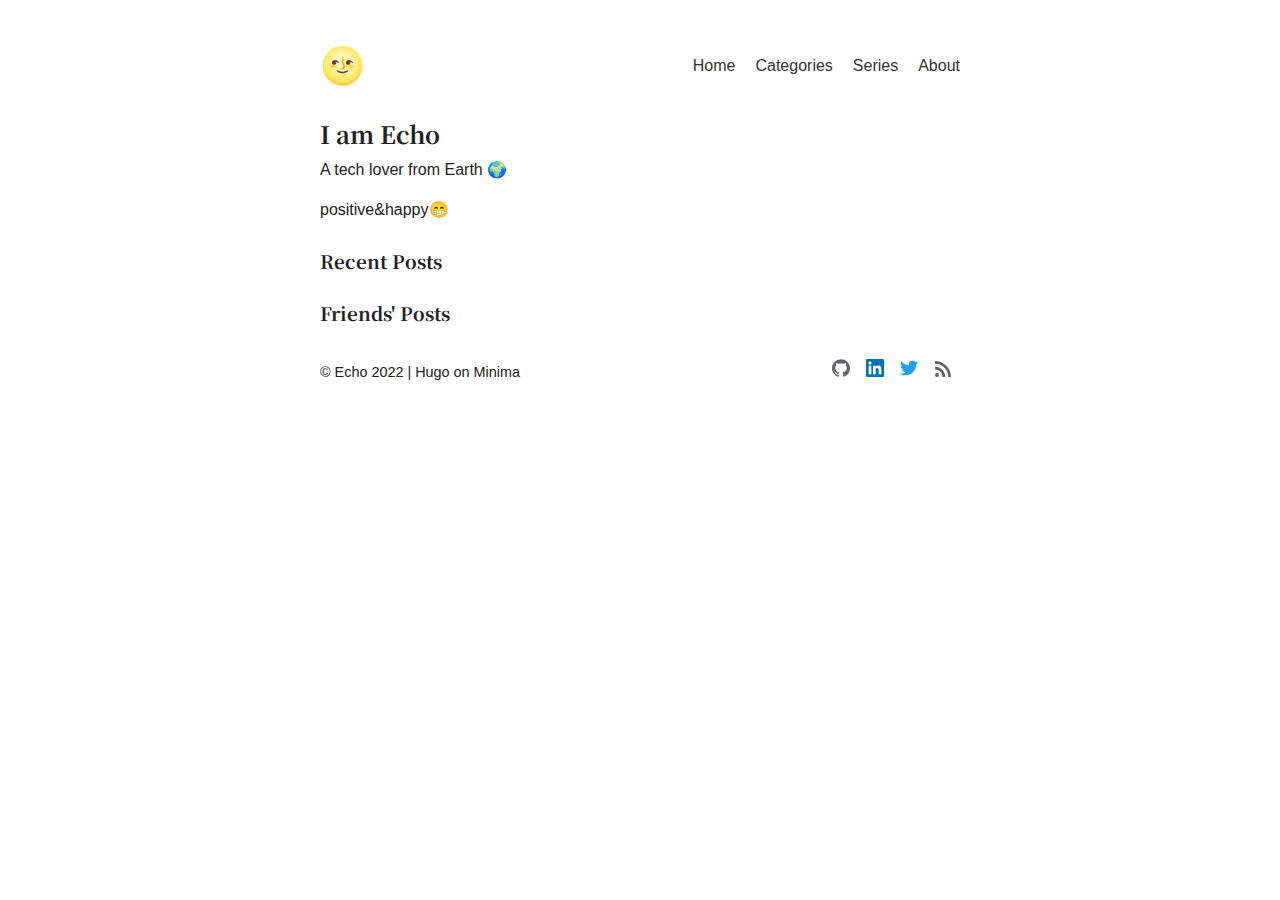
<file: index.html>
<!DOCTYPE html>
<html lang="en">
<head>
	<meta name="generator" content="Hugo 0.93.1" />
  <meta charset="UTF-8">
  <meta name="viewport" content="width=device-width, initial-scale=1.0">
  <meta property="og:title" content="Hi Echo" />
<meta property="og:description" content="" />
<meta property="og:type" content="website" />
<meta property="og:url" content="http://blog.echlove.com/" />


  <meta name="twitter:card" content="summary"/>
<meta name="twitter:title" content="Hi Echo"/>
<meta name="twitter:description" content=""/>

  
  <meta name="theme-color" media="(prefers-color-scheme: light)" content="#ffffff">
  <meta name="theme-color" media="(prefers-color-scheme: dark)" content="#262d33">
  <title>
    
    Hi Echo 
    
  </title>
  
  <link rel="shortcut icon" href="/favicon.ico" type="image/x-icon" />
  <link rel="preconnect" href="https://fonts.googleapis.com">
  <link rel="preconnect" href="https://fonts.gstatic.com" crossorigin>
  <link href="https://fonts.googleapis.com/css2?family=Noto+Serif+SC:wght@400;500;600;700&display=swap"
    rel="stylesheet">
  
  
  
  <link rel="stylesheet" href="/minima.1646384304.css">

  
  
  <script defer type="text/javascript" src="/minima.1646384304.js"></script>
</head>
<script>
  
  let theme_2b_used = window.matchMedia('(prefers-color-scheme: dark)').matches ? 'dark' : 'light';

  try {
    if (!('theme' in localStorage)) {
      const default_theme = 'system';
      
      
      if (default_theme === 'dark' || default_theme === 'light') {
        theme_2b_used = default_theme;
      }

      
      localStorage.theme = theme_2b_used;
    }
    
    document.querySelector('html').classList.add(localStorage.theme);
  } catch (e) {
    console.error(e);
  }
</script>


<body class=" sm:mx-5 sm:my-0">
  <header class="flex justify-between items-center mb-6 sm:my-3">
  <div class="flex items-center">
    
    <div id="theme-switcher" class="text-4xl cursor-pointer">🌝</div>
  </div>
  <nav class="flex items-center
    whitespace-nowrap overflow-x-auto overflow-y-hidden">
    
    <a class="ml-5" href="/">Home</a>
    
    <a class="ml-5" href="/categories">Categories</a>
    
    <a class="ml-5" href="/series">Series</a>
    
    <a class="ml-5" href="/about">About</a>
    
  </nav>
</header>
  
  
	<main>
		<h2 class="mt-8 mb-1">I am Echo</h2>
		<p class="my-0">A tech lover from Earth 🌍</p>
		<p class="my-3 home-intro">positive&amp;happy😁</p>
		
		<h3 class="my-6">Recent Posts</h3>
		
		<div>
			
			
			


		</div>
		
		<h3 class="my-6">Friends&#39; Posts</h3>
		<div id="friends"></div>
		
	</main>


  <footer class="mt-8 flex sm:flex-col-reverse justify-between items-center">
  <p class="mt-0 text-sm">
    © Echo 2022 |
    <a href="https://gohugo.io" target="_blank" rel="noopener noreferrer">Hugo</a> on
    <a href="https://github.com/mivinci/hugo-theme-minima" target="_blank" rel="noopener noreferrer">Minima</a>
  </p>
  <p class="flex items-center mt-0">
    
      <a class="icon mx-2" href="https://github.com/mivinci/hugo-theme-minima" title="github">
      
        <svg fill="#63636f" width="18" role="img" viewBox="0 0 24 24" xmlns="http://www.w3.org/2000/svg"><title>GitHub</title><path d="M12 .297c-6.63 0-12 5.373-12 12 0 5.303 3.438 9.8 8.205 11.385.6.113.82-.258.82-.577 0-.285-.01-1.04-.015-2.04-3.338.724-4.042-1.61-4.042-1.61C4.422 18.07 3.633 17.7 3.633 17.7c-1.087-.744.084-.729.084-.729 1.205.084 1.838 1.236 1.838 1.236 1.07 1.835 2.809 1.305 3.495.998.108-.776.417-1.305.76-1.605-2.665-.3-5.466-1.332-5.466-5.93 0-1.31.465-2.38 1.235-3.22-.135-.303-.54-1.523.105-3.176 0 0 1.005-.322 3.3 1.23.96-.267 1.98-.399 3-.405 1.02.006 2.04.138 3 .405 2.28-1.552 3.285-1.23 3.285-1.23.645 1.653.24 2.873.12 3.176.765.84 1.23 1.91 1.23 3.22 0 4.61-2.805 5.625-5.475 5.92.42.36.81 1.096.81 2.22 0 1.606-.015 2.896-.015 3.286 0 .315.21.69.825.57C20.565 22.092 24 17.592 24 12.297c0-6.627-5.373-12-12-12"/></svg>
      
      </a>
    
      <a class="icon mx-2" href="https://linkedin/in/leonard-mivinci-63895317a" title="linkedin">
      
        <svg fill="#0073b1" width="18" role="img" viewBox="0 0 24 24" xmlns="http://www.w3.org/2000/svg"><title>LinkedIn</title><path d="M20.447 20.452h-3.554v-5.569c0-1.328-.027-3.037-1.852-3.037-1.853 0-2.136 1.445-2.136 2.939v5.667H9.351V9h3.414v1.561h.046c.477-.9 1.637-1.85 3.37-1.85 3.601 0 4.267 2.37 4.267 5.455v6.286zM5.337 7.433c-1.144 0-2.063-.926-2.063-2.065 0-1.138.92-2.063 2.063-2.063 1.14 0 2.064.925 2.064 2.063 0 1.139-.925 2.065-2.064 2.065zm1.782 13.019H3.555V9h3.564v11.452zM22.225 0H1.771C.792 0 0 .774 0 1.729v20.542C0 23.227.792 24 1.771 24h20.451C23.2 24 24 23.227 24 22.271V1.729C24 .774 23.2 0 22.222 0h.003z"/></svg>
      
      </a>
    
      <a class="icon mx-2" href="https://twitter.com/Leonard14733745" title="twitter">
      
        <svg fill="#1da1f2" width="18" role="img" viewBox="0 0 24 24" xmlns="http://www.w3.org/2000/svg"><title>Twitter</title><path d="M23.954 4.569c-.885.389-1.83.654-2.825.775 1.014-.611 1.794-1.574 2.163-2.723-.951.555-2.005.959-3.127 1.184-.896-.959-2.173-1.559-3.591-1.559-2.717 0-4.92 2.203-4.92 4.917 0 .39.045.765.127 1.124C7.691 8.094 4.066 6.13 1.64 3.161c-.427.722-.666 1.561-.666 2.475 0 1.71.87 3.213 2.188 4.096-.807-.026-1.566-.248-2.228-.616v.061c0 2.385 1.693 4.374 3.946 4.827-.413.111-.849.171-1.296.171-.314 0-.615-.03-.916-.086.631 1.953 2.445 3.377 4.604 3.417-1.68 1.319-3.809 2.105-6.102 2.105-.39 0-.779-.023-1.17-.067 2.189 1.394 4.768 2.209 7.557 2.209 9.054 0 13.999-7.496 13.999-13.986 0-.209 0-.42-.015-.63.961-.689 1.8-1.56 2.46-2.548l-.047-.02z"/></svg>
      
      </a>
    
      <a class="icon mx-2" href="/index.xml" title="rss">
      
        <svg fill="#63636f" t="1626591563876" viewBox="0 0 1024 1024" version="1.1" xmlns="http://www.w3.org/2000/svg" p-id="1984" width="18" height="16"><path d="M128 768a128 128 0 1 0 0 256 128 128 0 0 0 0-256zM0 368v176c265.104 0 480 214.912 480 480h176c0-362.32-293.696-656-656-656zM0 0v176c468.336 0 848 379.664 848 848h176C1024 458.464 565.536 0 0 0z" p-id="1985"></path></svg>
      
      </a>
    
  </p>
</footer>
</body>
</html>
</file>
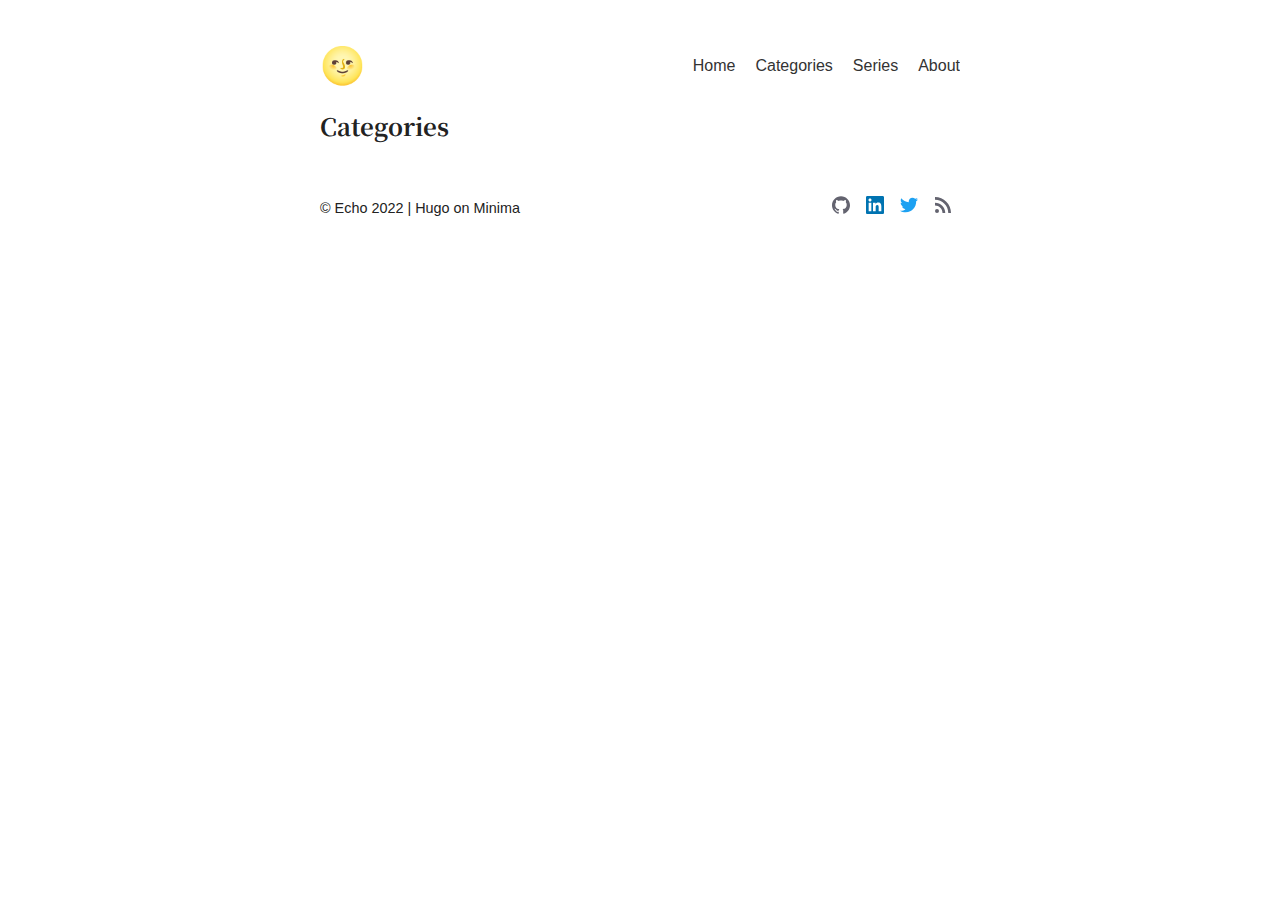
<file: categories/index.html>
<!DOCTYPE html>
<html lang="en">
<head>
  <meta charset="UTF-8">
  <meta name="viewport" content="width=device-width, initial-scale=1.0">
  <meta property="og:title" content="Categories" />
<meta property="og:description" content="" />
<meta property="og:type" content="website" />
<meta property="og:url" content="http://blog.echlove.com/categories/" />


  <meta name="twitter:card" content="summary"/>
<meta name="twitter:title" content="Categories"/>
<meta name="twitter:description" content=""/>

  
  <meta name="theme-color" media="(prefers-color-scheme: light)" content="#ffffff">
  <meta name="theme-color" media="(prefers-color-scheme: dark)" content="#262d33">
  <title>
    
    Hi Echo - Categories
    
  </title>
  
  <link rel="shortcut icon" href="/favicon.ico" type="image/x-icon" />
  <link rel="preconnect" href="https://fonts.googleapis.com">
  <link rel="preconnect" href="https://fonts.gstatic.com" crossorigin>
  <link href="https://fonts.googleapis.com/css2?family=Noto+Serif+SC:wght@400;500;600;700&display=swap"
    rel="stylesheet">
  
  
  
  <link rel="stylesheet" href="/minima.1646384304.css">

  
  
  <script defer type="text/javascript" src="/minima.1646384304.js"></script>
</head>
<script>
  
  let theme_2b_used = window.matchMedia('(prefers-color-scheme: dark)').matches ? 'dark' : 'light';

  try {
    if (!('theme' in localStorage)) {
      const default_theme = 'system';
      
      
      if (default_theme === 'dark' || default_theme === 'light') {
        theme_2b_used = default_theme;
      }

      
      localStorage.theme = theme_2b_used;
    }
    
    document.querySelector('html').classList.add(localStorage.theme);
  } catch (e) {
    console.error(e);
  }
</script>


<body class=" sm:mx-5 sm:my-0">
  <header class="flex justify-between items-center mb-6 sm:my-3">
  <div class="flex items-center">
    
    <div id="theme-switcher" class="text-4xl cursor-pointer">🌝</div>
  </div>
  <nav class="flex items-center
    whitespace-nowrap overflow-x-auto overflow-y-hidden">
    
    <a class="ml-5" href="/">Home</a>
    
    <a class="ml-5" href="/categories">Categories</a>
    
    <a class="ml-5" href="/series">Series</a>
    
    <a class="ml-5" href="/about">About</a>
    
  </nav>
</header>
  
  
<main>
  <h2>Categories</h2>
  <nav class="flex flex-col">
    
    
  </nav>
</main>


  <footer class="mt-8 flex sm:flex-col-reverse justify-between items-center">
  <p class="mt-0 text-sm">
    © Echo 2022 |
    <a href="https://gohugo.io" target="_blank" rel="noopener noreferrer">Hugo</a> on
    <a href="https://github.com/mivinci/hugo-theme-minima" target="_blank" rel="noopener noreferrer">Minima</a>
  </p>
  <p class="flex items-center mt-0">
    
      <a class="icon mx-2" href="https://github.com/mivinci/hugo-theme-minima" title="github">
      
        <svg fill="#63636f" width="18" role="img" viewBox="0 0 24 24" xmlns="http://www.w3.org/2000/svg"><title>GitHub</title><path d="M12 .297c-6.63 0-12 5.373-12 12 0 5.303 3.438 9.8 8.205 11.385.6.113.82-.258.82-.577 0-.285-.01-1.04-.015-2.04-3.338.724-4.042-1.61-4.042-1.61C4.422 18.07 3.633 17.7 3.633 17.7c-1.087-.744.084-.729.084-.729 1.205.084 1.838 1.236 1.838 1.236 1.07 1.835 2.809 1.305 3.495.998.108-.776.417-1.305.76-1.605-2.665-.3-5.466-1.332-5.466-5.93 0-1.31.465-2.38 1.235-3.22-.135-.303-.54-1.523.105-3.176 0 0 1.005-.322 3.3 1.23.96-.267 1.98-.399 3-.405 1.02.006 2.04.138 3 .405 2.28-1.552 3.285-1.23 3.285-1.23.645 1.653.24 2.873.12 3.176.765.84 1.23 1.91 1.23 3.22 0 4.61-2.805 5.625-5.475 5.92.42.36.81 1.096.81 2.22 0 1.606-.015 2.896-.015 3.286 0 .315.21.69.825.57C20.565 22.092 24 17.592 24 12.297c0-6.627-5.373-12-12-12"/></svg>
      
      </a>
    
      <a class="icon mx-2" href="https://linkedin/in/leonard-mivinci-63895317a" title="linkedin">
      
        <svg fill="#0073b1" width="18" role="img" viewBox="0 0 24 24" xmlns="http://www.w3.org/2000/svg"><title>LinkedIn</title><path d="M20.447 20.452h-3.554v-5.569c0-1.328-.027-3.037-1.852-3.037-1.853 0-2.136 1.445-2.136 2.939v5.667H9.351V9h3.414v1.561h.046c.477-.9 1.637-1.85 3.37-1.85 3.601 0 4.267 2.37 4.267 5.455v6.286zM5.337 7.433c-1.144 0-2.063-.926-2.063-2.065 0-1.138.92-2.063 2.063-2.063 1.14 0 2.064.925 2.064 2.063 0 1.139-.925 2.065-2.064 2.065zm1.782 13.019H3.555V9h3.564v11.452zM22.225 0H1.771C.792 0 0 .774 0 1.729v20.542C0 23.227.792 24 1.771 24h20.451C23.2 24 24 23.227 24 22.271V1.729C24 .774 23.2 0 22.222 0h.003z"/></svg>
      
      </a>
    
      <a class="icon mx-2" href="https://twitter.com/Leonard14733745" title="twitter">
      
        <svg fill="#1da1f2" width="18" role="img" viewBox="0 0 24 24" xmlns="http://www.w3.org/2000/svg"><title>Twitter</title><path d="M23.954 4.569c-.885.389-1.83.654-2.825.775 1.014-.611 1.794-1.574 2.163-2.723-.951.555-2.005.959-3.127 1.184-.896-.959-2.173-1.559-3.591-1.559-2.717 0-4.92 2.203-4.92 4.917 0 .39.045.765.127 1.124C7.691 8.094 4.066 6.13 1.64 3.161c-.427.722-.666 1.561-.666 2.475 0 1.71.87 3.213 2.188 4.096-.807-.026-1.566-.248-2.228-.616v.061c0 2.385 1.693 4.374 3.946 4.827-.413.111-.849.171-1.296.171-.314 0-.615-.03-.916-.086.631 1.953 2.445 3.377 4.604 3.417-1.68 1.319-3.809 2.105-6.102 2.105-.39 0-.779-.023-1.17-.067 2.189 1.394 4.768 2.209 7.557 2.209 9.054 0 13.999-7.496 13.999-13.986 0-.209 0-.42-.015-.63.961-.689 1.8-1.56 2.46-2.548l-.047-.02z"/></svg>
      
      </a>
    
      <a class="icon mx-2" href="/index.xml" title="rss">
      
        <svg fill="#63636f" t="1626591563876" viewBox="0 0 1024 1024" version="1.1" xmlns="http://www.w3.org/2000/svg" p-id="1984" width="18" height="16"><path d="M128 768a128 128 0 1 0 0 256 128 128 0 0 0 0-256zM0 368v176c265.104 0 480 214.912 480 480h176c0-362.32-293.696-656-656-656zM0 0v176c468.336 0 848 379.664 848 848h176C1024 458.464 565.536 0 0 0z" p-id="1985"></path></svg>
      
      </a>
    
  </p>
</footer>
</body>
</html>
</file>
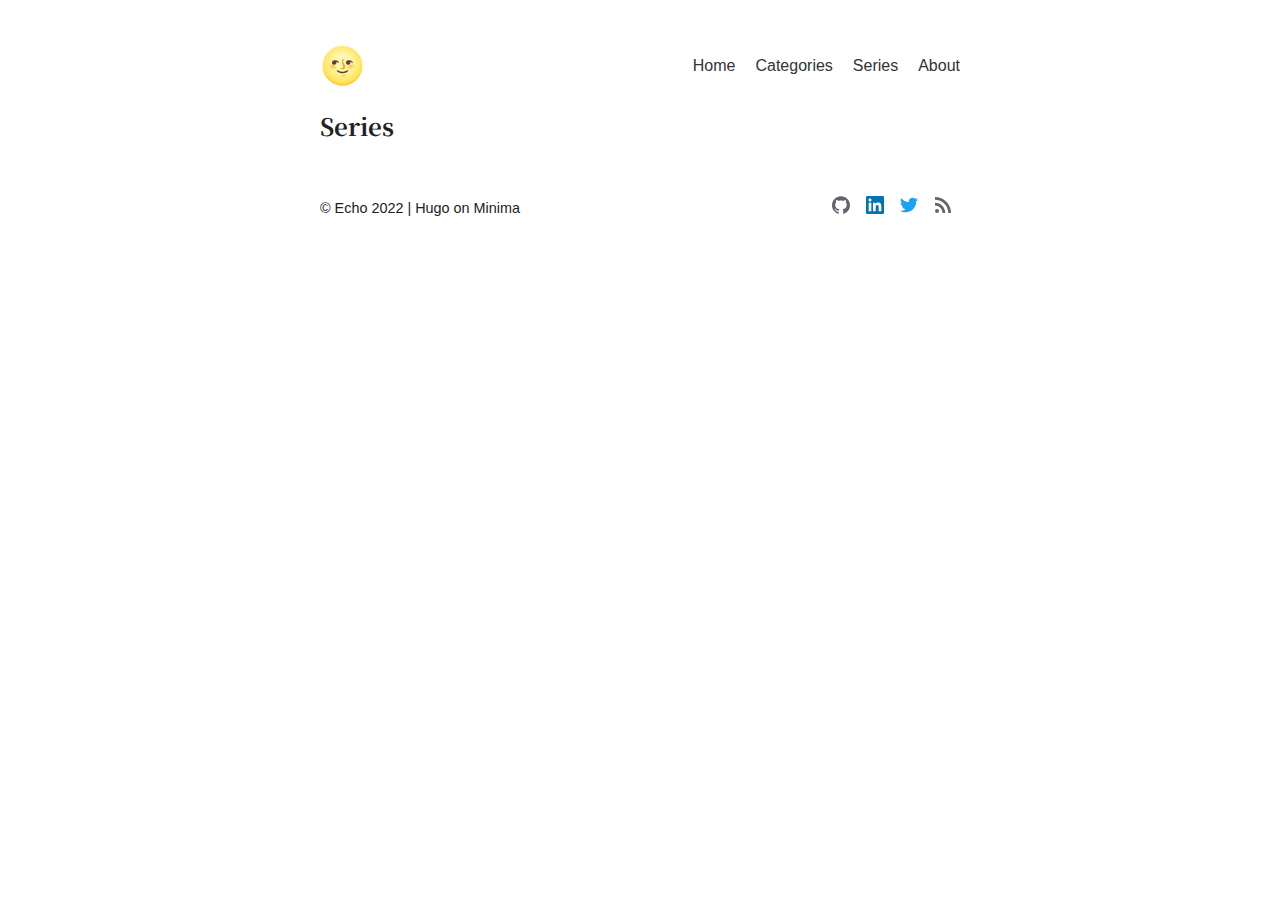
<file: series/index.html>
<!DOCTYPE html>
<html lang="en">
<head>
  <meta charset="UTF-8">
  <meta name="viewport" content="width=device-width, initial-scale=1.0">
  <meta property="og:title" content="Series" />
<meta property="og:description" content="" />
<meta property="og:type" content="website" />
<meta property="og:url" content="http://blog.echlove.com/series/" />


  <meta name="twitter:card" content="summary"/>
<meta name="twitter:title" content="Series"/>
<meta name="twitter:description" content=""/>

  
  <meta name="theme-color" media="(prefers-color-scheme: light)" content="#ffffff">
  <meta name="theme-color" media="(prefers-color-scheme: dark)" content="#262d33">
  <title>
    
    Hi Echo - Series
    
  </title>
  
  <link rel="shortcut icon" href="/favicon.ico" type="image/x-icon" />
  <link rel="preconnect" href="https://fonts.googleapis.com">
  <link rel="preconnect" href="https://fonts.gstatic.com" crossorigin>
  <link href="https://fonts.googleapis.com/css2?family=Noto+Serif+SC:wght@400;500;600;700&display=swap"
    rel="stylesheet">
  
  
  
  <link rel="stylesheet" href="/minima.1646384304.css">

  
  
  <script defer type="text/javascript" src="/minima.1646384304.js"></script>
</head>
<script>
  
  let theme_2b_used = window.matchMedia('(prefers-color-scheme: dark)').matches ? 'dark' : 'light';

  try {
    if (!('theme' in localStorage)) {
      const default_theme = 'system';
      
      
      if (default_theme === 'dark' || default_theme === 'light') {
        theme_2b_used = default_theme;
      }

      
      localStorage.theme = theme_2b_used;
    }
    
    document.querySelector('html').classList.add(localStorage.theme);
  } catch (e) {
    console.error(e);
  }
</script>


<body class=" sm:mx-5 sm:my-0">
  <header class="flex justify-between items-center mb-6 sm:my-3">
  <div class="flex items-center">
    
    <div id="theme-switcher" class="text-4xl cursor-pointer">🌝</div>
  </div>
  <nav class="flex items-center
    whitespace-nowrap overflow-x-auto overflow-y-hidden">
    
    <a class="ml-5" href="/">Home</a>
    
    <a class="ml-5" href="/categories">Categories</a>
    
    <a class="ml-5" href="/series">Series</a>
    
    <a class="ml-5" href="/about">About</a>
    
  </nav>
</header>
  
  
<main>
  <h2>Series</h2>
  <nav class="flex flex-col">
    
    
  </nav>
</main>


  <footer class="mt-8 flex sm:flex-col-reverse justify-between items-center">
  <p class="mt-0 text-sm">
    © Echo 2022 |
    <a href="https://gohugo.io" target="_blank" rel="noopener noreferrer">Hugo</a> on
    <a href="https://github.com/mivinci/hugo-theme-minima" target="_blank" rel="noopener noreferrer">Minima</a>
  </p>
  <p class="flex items-center mt-0">
    
      <a class="icon mx-2" href="https://github.com/mivinci/hugo-theme-minima" title="github">
      
        <svg fill="#63636f" width="18" role="img" viewBox="0 0 24 24" xmlns="http://www.w3.org/2000/svg"><title>GitHub</title><path d="M12 .297c-6.63 0-12 5.373-12 12 0 5.303 3.438 9.8 8.205 11.385.6.113.82-.258.82-.577 0-.285-.01-1.04-.015-2.04-3.338.724-4.042-1.61-4.042-1.61C4.422 18.07 3.633 17.7 3.633 17.7c-1.087-.744.084-.729.084-.729 1.205.084 1.838 1.236 1.838 1.236 1.07 1.835 2.809 1.305 3.495.998.108-.776.417-1.305.76-1.605-2.665-.3-5.466-1.332-5.466-5.93 0-1.31.465-2.38 1.235-3.22-.135-.303-.54-1.523.105-3.176 0 0 1.005-.322 3.3 1.23.96-.267 1.98-.399 3-.405 1.02.006 2.04.138 3 .405 2.28-1.552 3.285-1.23 3.285-1.23.645 1.653.24 2.873.12 3.176.765.84 1.23 1.91 1.23 3.22 0 4.61-2.805 5.625-5.475 5.92.42.36.81 1.096.81 2.22 0 1.606-.015 2.896-.015 3.286 0 .315.21.69.825.57C20.565 22.092 24 17.592 24 12.297c0-6.627-5.373-12-12-12"/></svg>
      
      </a>
    
      <a class="icon mx-2" href="https://linkedin/in/leonard-mivinci-63895317a" title="linkedin">
      
        <svg fill="#0073b1" width="18" role="img" viewBox="0 0 24 24" xmlns="http://www.w3.org/2000/svg"><title>LinkedIn</title><path d="M20.447 20.452h-3.554v-5.569c0-1.328-.027-3.037-1.852-3.037-1.853 0-2.136 1.445-2.136 2.939v5.667H9.351V9h3.414v1.561h.046c.477-.9 1.637-1.85 3.37-1.85 3.601 0 4.267 2.37 4.267 5.455v6.286zM5.337 7.433c-1.144 0-2.063-.926-2.063-2.065 0-1.138.92-2.063 2.063-2.063 1.14 0 2.064.925 2.064 2.063 0 1.139-.925 2.065-2.064 2.065zm1.782 13.019H3.555V9h3.564v11.452zM22.225 0H1.771C.792 0 0 .774 0 1.729v20.542C0 23.227.792 24 1.771 24h20.451C23.2 24 24 23.227 24 22.271V1.729C24 .774 23.2 0 22.222 0h.003z"/></svg>
      
      </a>
    
      <a class="icon mx-2" href="https://twitter.com/Leonard14733745" title="twitter">
      
        <svg fill="#1da1f2" width="18" role="img" viewBox="0 0 24 24" xmlns="http://www.w3.org/2000/svg"><title>Twitter</title><path d="M23.954 4.569c-.885.389-1.83.654-2.825.775 1.014-.611 1.794-1.574 2.163-2.723-.951.555-2.005.959-3.127 1.184-.896-.959-2.173-1.559-3.591-1.559-2.717 0-4.92 2.203-4.92 4.917 0 .39.045.765.127 1.124C7.691 8.094 4.066 6.13 1.64 3.161c-.427.722-.666 1.561-.666 2.475 0 1.71.87 3.213 2.188 4.096-.807-.026-1.566-.248-2.228-.616v.061c0 2.385 1.693 4.374 3.946 4.827-.413.111-.849.171-1.296.171-.314 0-.615-.03-.916-.086.631 1.953 2.445 3.377 4.604 3.417-1.68 1.319-3.809 2.105-6.102 2.105-.39 0-.779-.023-1.17-.067 2.189 1.394 4.768 2.209 7.557 2.209 9.054 0 13.999-7.496 13.999-13.986 0-.209 0-.42-.015-.63.961-.689 1.8-1.56 2.46-2.548l-.047-.02z"/></svg>
      
      </a>
    
      <a class="icon mx-2" href="/index.xml" title="rss">
      
        <svg fill="#63636f" t="1626591563876" viewBox="0 0 1024 1024" version="1.1" xmlns="http://www.w3.org/2000/svg" p-id="1984" width="18" height="16"><path d="M128 768a128 128 0 1 0 0 256 128 128 0 0 0 0-256zM0 368v176c265.104 0 480 214.912 480 480h176c0-362.32-293.696-656-656-656zM0 0v176c468.336 0 848 379.664 848 848h176C1024 458.464 565.536 0 0 0z" p-id="1985"></path></svg>
      
      </a>
    
  </p>
</footer>
</body>
</html>
</file>
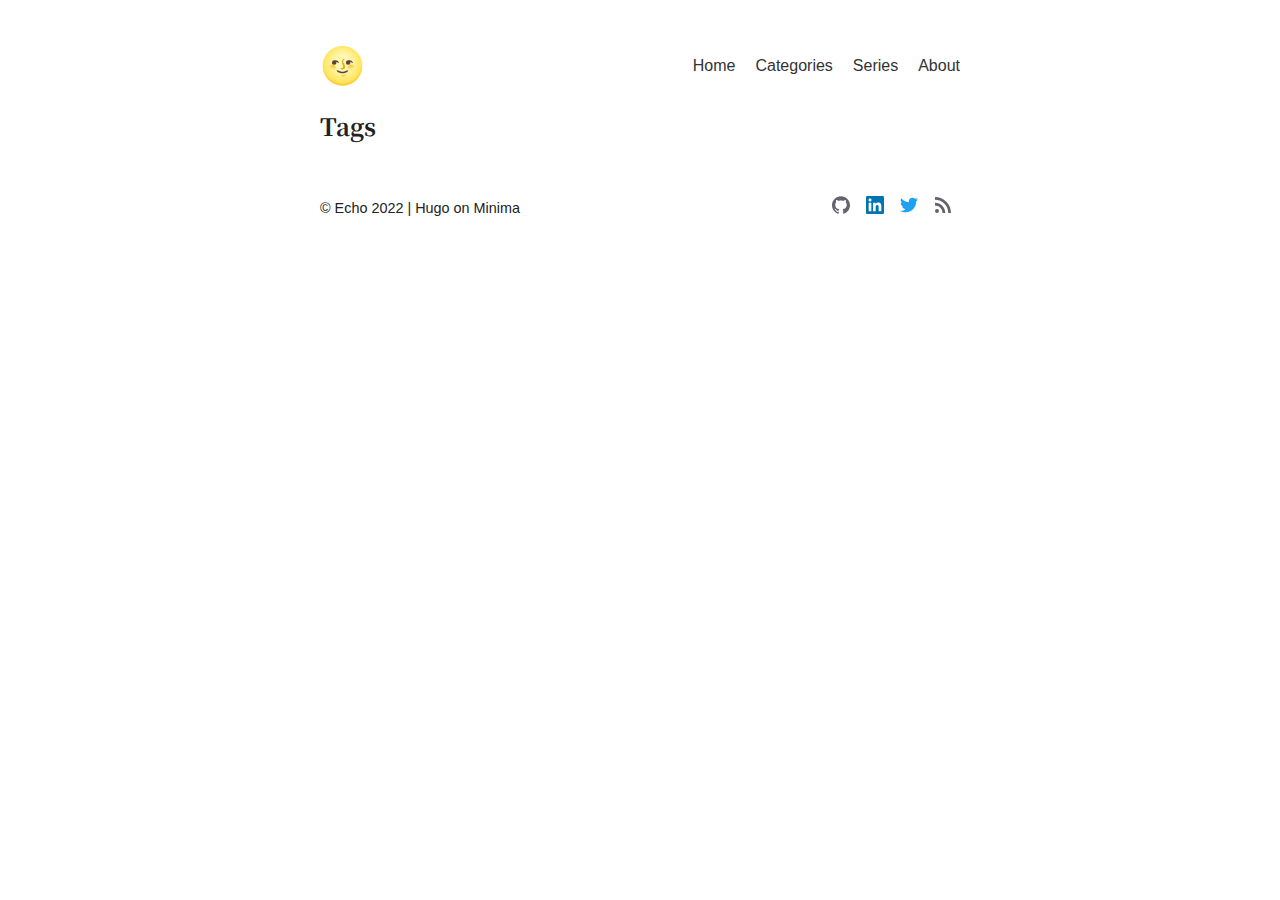
<file: tags/index.html>
<!DOCTYPE html>
<html lang="en">
<head>
  <meta charset="UTF-8">
  <meta name="viewport" content="width=device-width, initial-scale=1.0">
  <meta property="og:title" content="Tags" />
<meta property="og:description" content="" />
<meta property="og:type" content="website" />
<meta property="og:url" content="http://blog.echlove.com/tags/" />


  <meta name="twitter:card" content="summary"/>
<meta name="twitter:title" content="Tags"/>
<meta name="twitter:description" content=""/>

  
  <meta name="theme-color" media="(prefers-color-scheme: light)" content="#ffffff">
  <meta name="theme-color" media="(prefers-color-scheme: dark)" content="#262d33">
  <title>
    
    Hi Echo - Tags
    
  </title>
  
  <link rel="shortcut icon" href="/favicon.ico" type="image/x-icon" />
  <link rel="preconnect" href="https://fonts.googleapis.com">
  <link rel="preconnect" href="https://fonts.gstatic.com" crossorigin>
  <link href="https://fonts.googleapis.com/css2?family=Noto+Serif+SC:wght@400;500;600;700&display=swap"
    rel="stylesheet">
  
  
  
  <link rel="stylesheet" href="/minima.1646384304.css">

  
  
  <script defer type="text/javascript" src="/minima.1646384304.js"></script>
</head>
<script>
  
  let theme_2b_used = window.matchMedia('(prefers-color-scheme: dark)').matches ? 'dark' : 'light';

  try {
    if (!('theme' in localStorage)) {
      const default_theme = 'system';
      
      
      if (default_theme === 'dark' || default_theme === 'light') {
        theme_2b_used = default_theme;
      }

      
      localStorage.theme = theme_2b_used;
    }
    
    document.querySelector('html').classList.add(localStorage.theme);
  } catch (e) {
    console.error(e);
  }
</script>


<body class=" sm:mx-5 sm:my-0">
  <header class="flex justify-between items-center mb-6 sm:my-3">
  <div class="flex items-center">
    
    <div id="theme-switcher" class="text-4xl cursor-pointer">🌝</div>
  </div>
  <nav class="flex items-center
    whitespace-nowrap overflow-x-auto overflow-y-hidden">
    
    <a class="ml-5" href="/">Home</a>
    
    <a class="ml-5" href="/categories">Categories</a>
    
    <a class="ml-5" href="/series">Series</a>
    
    <a class="ml-5" href="/about">About</a>
    
  </nav>
</header>
  
  
<main>
  <h2>Tags</h2>
  <nav class="flex flex-col">
    
    
  </nav>
</main>


  <footer class="mt-8 flex sm:flex-col-reverse justify-between items-center">
  <p class="mt-0 text-sm">
    © Echo 2022 |
    <a href="https://gohugo.io" target="_blank" rel="noopener noreferrer">Hugo</a> on
    <a href="https://github.com/mivinci/hugo-theme-minima" target="_blank" rel="noopener noreferrer">Minima</a>
  </p>
  <p class="flex items-center mt-0">
    
      <a class="icon mx-2" href="https://github.com/mivinci/hugo-theme-minima" title="github">
      
        <svg fill="#63636f" width="18" role="img" viewBox="0 0 24 24" xmlns="http://www.w3.org/2000/svg"><title>GitHub</title><path d="M12 .297c-6.63 0-12 5.373-12 12 0 5.303 3.438 9.8 8.205 11.385.6.113.82-.258.82-.577 0-.285-.01-1.04-.015-2.04-3.338.724-4.042-1.61-4.042-1.61C4.422 18.07 3.633 17.7 3.633 17.7c-1.087-.744.084-.729.084-.729 1.205.084 1.838 1.236 1.838 1.236 1.07 1.835 2.809 1.305 3.495.998.108-.776.417-1.305.76-1.605-2.665-.3-5.466-1.332-5.466-5.93 0-1.31.465-2.38 1.235-3.22-.135-.303-.54-1.523.105-3.176 0 0 1.005-.322 3.3 1.23.96-.267 1.98-.399 3-.405 1.02.006 2.04.138 3 .405 2.28-1.552 3.285-1.23 3.285-1.23.645 1.653.24 2.873.12 3.176.765.84 1.23 1.91 1.23 3.22 0 4.61-2.805 5.625-5.475 5.92.42.36.81 1.096.81 2.22 0 1.606-.015 2.896-.015 3.286 0 .315.21.69.825.57C20.565 22.092 24 17.592 24 12.297c0-6.627-5.373-12-12-12"/></svg>
      
      </a>
    
      <a class="icon mx-2" href="https://linkedin/in/leonard-mivinci-63895317a" title="linkedin">
      
        <svg fill="#0073b1" width="18" role="img" viewBox="0 0 24 24" xmlns="http://www.w3.org/2000/svg"><title>LinkedIn</title><path d="M20.447 20.452h-3.554v-5.569c0-1.328-.027-3.037-1.852-3.037-1.853 0-2.136 1.445-2.136 2.939v5.667H9.351V9h3.414v1.561h.046c.477-.9 1.637-1.85 3.37-1.85 3.601 0 4.267 2.37 4.267 5.455v6.286zM5.337 7.433c-1.144 0-2.063-.926-2.063-2.065 0-1.138.92-2.063 2.063-2.063 1.14 0 2.064.925 2.064 2.063 0 1.139-.925 2.065-2.064 2.065zm1.782 13.019H3.555V9h3.564v11.452zM22.225 0H1.771C.792 0 0 .774 0 1.729v20.542C0 23.227.792 24 1.771 24h20.451C23.2 24 24 23.227 24 22.271V1.729C24 .774 23.2 0 22.222 0h.003z"/></svg>
      
      </a>
    
      <a class="icon mx-2" href="https://twitter.com/Leonard14733745" title="twitter">
      
        <svg fill="#1da1f2" width="18" role="img" viewBox="0 0 24 24" xmlns="http://www.w3.org/2000/svg"><title>Twitter</title><path d="M23.954 4.569c-.885.389-1.83.654-2.825.775 1.014-.611 1.794-1.574 2.163-2.723-.951.555-2.005.959-3.127 1.184-.896-.959-2.173-1.559-3.591-1.559-2.717 0-4.92 2.203-4.92 4.917 0 .39.045.765.127 1.124C7.691 8.094 4.066 6.13 1.64 3.161c-.427.722-.666 1.561-.666 2.475 0 1.71.87 3.213 2.188 4.096-.807-.026-1.566-.248-2.228-.616v.061c0 2.385 1.693 4.374 3.946 4.827-.413.111-.849.171-1.296.171-.314 0-.615-.03-.916-.086.631 1.953 2.445 3.377 4.604 3.417-1.68 1.319-3.809 2.105-6.102 2.105-.39 0-.779-.023-1.17-.067 2.189 1.394 4.768 2.209 7.557 2.209 9.054 0 13.999-7.496 13.999-13.986 0-.209 0-.42-.015-.63.961-.689 1.8-1.56 2.46-2.548l-.047-.02z"/></svg>
      
      </a>
    
      <a class="icon mx-2" href="/index.xml" title="rss">
      
        <svg fill="#63636f" t="1626591563876" viewBox="0 0 1024 1024" version="1.1" xmlns="http://www.w3.org/2000/svg" p-id="1984" width="18" height="16"><path d="M128 768a128 128 0 1 0 0 256 128 128 0 0 0 0-256zM0 368v176c265.104 0 480 214.912 480 480h176c0-362.32-293.696-656-656-656zM0 0v176c468.336 0 848 379.664 848 848h176C1024 458.464 565.536 0 0 0z" p-id="1985"></path></svg>
      
      </a>
    
  </p>
</footer>
</body>
</html>
</file>
<file: minima.1646384304.css>
﻿*{line-height:1;-webkit-tap-highlight-color:rgba(0,0,0,0);outline:none}header nav a{line-height:1.8}.mt-0{margin-top:0rem}.mb-0{margin-bottom:0rem}.ml-0{margin-left:0rem}.mr-0{margin-right:0rem}.my-0{margin-top:0rem;margin-bottom:0rem}.mx-0{margin-left:0rem;margin-right:0rem}.pb-0{padding-bottom:0rem}.py-0{padding-top:0rem;padding-bottom:0rem}@media (max-width: 640px){.sm\:mt-0{margin-top:0rem}.sm\:mb-0{margin-bottom:0rem}.sm\:ml-0{margin-left:0rem}.sm\:mr-0{margin-right:0rem}.sm\:my-0{margin-top:0rem;margin-bottom:0rem}.sm\:mx-0{margin-left:0rem;margin-right:0rem}.sm\:pb-0{padding-bottom:0rem}.sm\:py-0{padding-top:0rem;padding-bottom:0rem}}.mt-1{margin-top:.25rem}.mb-1{margin-bottom:.25rem}.ml-1{margin-left:.25rem}.mr-1{margin-right:.25rem}.my-1{margin-top:.25rem;margin-bottom:.25rem}.mx-1{margin-left:.25rem;margin-right:.25rem}.pb-1{padding-bottom:.25rem}.py-1{padding-top:.25rem;padding-bottom:.25rem}@media (max-width: 640px){.sm\:mt-1{margin-top:.25rem}.sm\:mb-1{margin-bottom:.25rem}.sm\:ml-1{margin-left:.25rem}.sm\:mr-1{margin-right:.25rem}.sm\:my-1{margin-top:.25rem;margin-bottom:.25rem}.sm\:mx-1{margin-left:.25rem;margin-right:.25rem}.sm\:pb-1{padding-bottom:.25rem}.sm\:py-1{padding-top:.25rem;padding-bottom:.25rem}}.mt-2{margin-top:.5rem}.mb-2{margin-bottom:.5rem}.ml-2{margin-left:.5rem}.mr-2{margin-right:.5rem}.my-2{margin-top:.5rem;margin-bottom:.5rem}.mx-2{margin-left:.5rem;margin-right:.5rem}.pb-2{padding-bottom:.5rem}.py-2{padding-top:.5rem;padding-bottom:.5rem}@media (max-width: 640px){.sm\:mt-2{margin-top:.5rem}.sm\:mb-2{margin-bottom:.5rem}.sm\:ml-2{margin-left:.5rem}.sm\:mr-2{margin-right:.5rem}.sm\:my-2{margin-top:.5rem;margin-bottom:.5rem}.sm\:mx-2{margin-left:.5rem;margin-right:.5rem}.sm\:pb-2{padding-bottom:.5rem}.sm\:py-2{padding-top:.5rem;padding-bottom:.5rem}}.mt-3{margin-top:.75rem}.mb-3{margin-bottom:.75rem}.ml-3{margin-left:.75rem}.mr-3{margin-right:.75rem}.my-3{margin-top:.75rem;margin-bottom:.75rem}.mx-3{margin-left:.75rem;margin-right:.75rem}.pb-3{padding-bottom:.75rem}.py-3{padding-top:.75rem;padding-bottom:.75rem}@media (max-width: 640px){.sm\:mt-3{margin-top:.75rem}.sm\:mb-3{margin-bottom:.75rem}.sm\:ml-3{margin-left:.75rem}.sm\:mr-3{margin-right:.75rem}.sm\:my-3{margin-top:.75rem;margin-bottom:.75rem}.sm\:mx-3{margin-left:.75rem;margin-right:.75rem}.sm\:pb-3{padding-bottom:.75rem}.sm\:py-3{padding-top:.75rem;padding-bottom:.75rem}}.mt-4{margin-top:1rem}.mb-4{margin-bottom:1rem}.ml-4{margin-left:1rem}.mr-4{margin-right:1rem}.my-4{margin-top:1rem;margin-bottom:1rem}.mx-4{margin-left:1rem;margin-right:1rem}.pb-4{padding-bottom:1rem}.py-4{padding-top:1rem;padding-bottom:1rem}@media (max-width: 640px){.sm\:mt-4{margin-top:1rem}.sm\:mb-4{margin-bottom:1rem}.sm\:ml-4{margin-left:1rem}.sm\:mr-4{margin-right:1rem}.sm\:my-4{margin-top:1rem;margin-bottom:1rem}.sm\:mx-4{margin-left:1rem;margin-right:1rem}.sm\:pb-4{padding-bottom:1rem}.sm\:py-4{padding-top:1rem;padding-bottom:1rem}}.mt-5{margin-top:1.25rem}.mb-5{margin-bottom:1.25rem}.ml-5{margin-left:1.25rem}.mr-5{margin-right:1.25rem}.my-5{margin-top:1.25rem;margin-bottom:1.25rem}.mx-5{margin-left:1.25rem;margin-right:1.25rem}.pb-5{padding-bottom:1.25rem}.py-5{padding-top:1.25rem;padding-bottom:1.25rem}@media (max-width: 640px){.sm\:mt-5{margin-top:1.25rem}.sm\:mb-5{margin-bottom:1.25rem}.sm\:ml-5{margin-left:1.25rem}.sm\:mr-5{margin-right:1.25rem}.sm\:my-5{margin-top:1.25rem;margin-bottom:1.25rem}.sm\:mx-5{margin-left:1.25rem;margin-right:1.25rem}.sm\:pb-5{padding-bottom:1.25rem}.sm\:py-5{padding-top:1.25rem;padding-bottom:1.25rem}}.mt-6{margin-top:1.5rem}.mb-6{margin-bottom:1.5rem}.ml-6{margin-left:1.5rem}.mr-6{margin-right:1.5rem}.my-6{margin-top:1.5rem;margin-bottom:1.5rem}.mx-6{margin-left:1.5rem;margin-right:1.5rem}.pb-6{padding-bottom:1.5rem}.py-6{padding-top:1.5rem;padding-bottom:1.5rem}@media (max-width: 640px){.sm\:mt-6{margin-top:1.5rem}.sm\:mb-6{margin-bottom:1.5rem}.sm\:ml-6{margin-left:1.5rem}.sm\:mr-6{margin-right:1.5rem}.sm\:my-6{margin-top:1.5rem;margin-bottom:1.5rem}.sm\:mx-6{margin-left:1.5rem;margin-right:1.5rem}.sm\:pb-6{padding-bottom:1.5rem}.sm\:py-6{padding-top:1.5rem;padding-bottom:1.5rem}}.mt-7{margin-top:1.75rem}.mb-7{margin-bottom:1.75rem}.ml-7{margin-left:1.75rem}.mr-7{margin-right:1.75rem}.my-7{margin-top:1.75rem;margin-bottom:1.75rem}.mx-7{margin-left:1.75rem;margin-right:1.75rem}.pb-7{padding-bottom:1.75rem}.py-7{padding-top:1.75rem;padding-bottom:1.75rem}@media (max-width: 640px){.sm\:mt-7{margin-top:1.75rem}.sm\:mb-7{margin-bottom:1.75rem}.sm\:ml-7{margin-left:1.75rem}.sm\:mr-7{margin-right:1.75rem}.sm\:my-7{margin-top:1.75rem;margin-bottom:1.75rem}.sm\:mx-7{margin-left:1.75rem;margin-right:1.75rem}.sm\:pb-7{padding-bottom:1.75rem}.sm\:py-7{padding-top:1.75rem;padding-bottom:1.75rem}}.mt-8{margin-top:2rem}.mb-8{margin-bottom:2rem}.ml-8{margin-left:2rem}.mr-8{margin-right:2rem}.my-8{margin-top:2rem;margin-bottom:2rem}.mx-8{margin-left:2rem;margin-right:2rem}.pb-8{padding-bottom:2rem}.py-8{padding-top:2rem;padding-bottom:2rem}@media (max-width: 640px){.sm\:mt-8{margin-top:2rem}.sm\:mb-8{margin-bottom:2rem}.sm\:ml-8{margin-left:2rem}.sm\:mr-8{margin-right:2rem}.sm\:my-8{margin-top:2rem;margin-bottom:2rem}.sm\:mx-8{margin-left:2rem;margin-right:2rem}.sm\:pb-8{padding-bottom:2rem}.sm\:py-8{padding-top:2rem;padding-bottom:2rem}}.mt-1.5{margin-top:.375rem}.mb-1.5{margin-bottom:.375rem}.ml-1.5{margin-left:.375rem}.mr-1.5{margin-right:.375rem}.my-1.5{margin-top:.375rem;margin-bottom:.375rem}.mx-1.5{margin-left:.375rem;margin-right:.375rem}.pb-1.5{padding-bottom:.375rem}.py-1.5{padding-top:.375rem;padding-bottom:.375rem}@media (max-width: 640px){.sm\:mt-1.5{margin-top:.375rem}.sm\:mb-1.5{margin-bottom:.375rem}.sm\:ml-1.5{margin-left:.375rem}.sm\:mr-1.5{margin-right:.375rem}.sm\:my-1.5{margin-top:.375rem;margin-bottom:.375rem}.sm\:mx-1.5{margin-left:.375rem;margin-right:.375rem}.sm\:pb-1.5{padding-bottom:.375rem}.sm\:py-1.5{padding-top:.375rem;padding-bottom:.375rem}}.block{display:block}.flex{display:flex}.flex-row{flex-direction:row}.flex-col{flex-direction:column}.flex-col-reverse{flex-direction:column-reverse}.justify-between{justify-content:space-between}.flex-nowrap{flex-wrap:nowrap}.items-center{align-items:center}.self-start{align-self:flex-start}.hidden{display:none}.text-xs{font-size:.8rem}.text-sm{font-size:.9rem}.text-md{font-size:1.25rem}.text-xl{font-size:1.5rem}.text-2xl{font-size:1.75rem}.text-3xl{font-size:2rem}.text-4xl{font-size:2.25rem}@media (max-width: 640px){.sm\:block{display:block}.sm\:flex{display:flex}.sm\:flex-row{flex-direction:row}.sm\:flex-col{flex-direction:column}.sm\:flex-col-reverse{flex-direction:column-reverse}.sm\:justify-between{justify-content:space-between}.sm\:flex-nowrap{flex-wrap:nowrap}.sm\:items-center{align-items:center}.sm\:self-start{align-self:flex-start}.sm\:hidden{display:none}.sm\:text-xs{font-size:.8rem}.sm\:text-sm{font-size:.9rem}.sm\:text-md{font-size:1.25rem}.sm\:text-xl{font-size:1.5rem}.sm\:text-2xl{font-size:1.75rem}.sm\:text-3xl{font-size:2rem}.sm\:text-4xl{font-size:2.25rem}}.bw-0{border-width:0}.min-w-32{min-width:8rem}.whitespace-nowrap{white-space:nowrap}.overflow-x-auto{overflow-x:auto}.overflow-y-hidden{overflow-y:hidden}.cursor-pointer{cursor:pointer}.not-first\:ml-3:not(:first-child){margin-left:0.75rem}.md blockquote{background-color:rgba(148,148,149,0.08);padding:1px 1rem;border-left:4px solid var(--pm);font-style:italic}.md table{border-collapse:collapse;border-spacing:0;display:block;max-width:100%;width:100%;margin:1em 0;overflow:auto}.md table thead{border-top:2px solid var(--ft);border-bottom:1px solid var(--ft)}.md table tbody{border-bottom:2px solid var(--ft)}.md table th,.md table td{padding:10px 20px}.md img{max-width:100%}.md .katex{overflow:auto hidden}.md ul input[type="checkbox"]{margin-right:3px}.md .ul-checkbox{list-style:none;padding-inline-start:20px}.md li{margin-bottom:1rem}.md ol,.md ul,.md img,.md blockquote,.md .highlight{margin:.75rem 0}.md blockquote p{margin:.5rem 0;line-height:1.5;font-size:.9rem}.md hr{margin:1.5rem 0}.md .footnotes{word-break:break-all;font-size:.9rem}.md p sup{margin-left:4px}.md a{font-style:italic;text-decoration:underline}pre[class*="language-"],code[class*="language-"]{color:#d4d4d4;font-size:13px;text-shadow:none;font-family:Menlo, Monaco, Consolas, "Courier New", monospace;line-height:1.5}pre{line-height:1.5}.chroma{background-color:#292929;margin:.5em 0}.chroma .lntd{vertical-align:top;padding:0;margin:0;border:0}.chroma .lntable{border-spacing:0;padding:0;margin:0;border:0;width:auto;overflow:auto;display:block}.chroma .lntable tbody{border:0}.chroma .lnt{color:#999;display:block;padding-left:.9em;padding-right:1em;text-align:right;line-height:1.5;font-size:13px}.chroma .kc,.chroma .kd,.chroma .kn,.chroma .kp,.chroma .kr,.chroma .k,.chroma .si{color:#569cd6}.chroma .na{color:#9cdcfe}.chroma .nb,.chroma .bp,.chroma .no,.chroma .nd,.chroma .ni,.chroma .ne,.chroma .fm,.chroma .nl,.chroma .nn{color:#569cd6}.chroma .py,.chroma .nt,.chroma .nv,.chroma .vc,.chroma .vg,.chroma .vi,.chroma .vm{color:#569cd6}.chroma .s,.chroma .sa,.chroma .sb,.chroma .sc,.chroma .dl,.chroma .sd,.chroma .s2,.chroma .se,.chroma .sh,.chroma .sx,.chroma .sr,.chroma .s1,.chroma .ss,.chroma .cpf{color:#ce9178}.chroma .m,.chroma .mb,.chroma .mf,.chroma .mh,.chroma .mi,.chroma .il,.chroma .mo{color:#b5cea8}.chroma .c,.chroma .ch,.chroma .cm,.chroma .c1,.chroma .cs{color:#517043}.chroma .nb,.chroma .kt{color:#4ec9b0}.chroma .fm,.chroma .nf{color:#dcdcaa}.chroma .cp{color:#c586c0}details.toc{position:sticky;top:0;background-color:var(--bg);transition:.5s all}details.toc summary{position:relative;width:fit-content;cursor:pointer;background-color:var(--bg);transition:.5s all}details.toc div{background-color:var(--bg);transition:.5s all}details.toc ul{list-style-type:none;padding-inline-start:1em;margin:0}details.toc ul>li{margin:1em 0}details.toc-bar summary,details.toc-lines summary{padding-right:0.5em;list-style:none}details.toc-bar summary::-webkit-details-marker,details.toc-lines summary::-webkit-details-marker{display:none}details.toc-bar div,details.toc-lines div{padding-top:1em}details.toc-bar{top:1rem;background-color:transparent}details.toc-bar div{top:-1em;padding-top:2em;background-color:var(--bg)}details.toc-bar summary{--toc-bar-ht: 4px;--toc-bar-wd: 8%;width:var(--toc-bar-wd);height:var(--toc-bar-ht);margin-left:calc(50% - var(--toc-bar-wd) / 2);border-radius:calc(var(--toc-bar-ht) / 2);background-color:var(--ft);box-shadow:var(--bg) 0 0 8px 8px}details.toc-default summary,details.toc-lines summary{padding-top:1em}details.toc-lines summary::before{content:"≡";font-size:1.5em;position:relative;top:0}details[open].toc-lines summary::before{content:"×";font-size:1.7em;top:-4px}:root{--pm: #0fa0ce;--bd: #e1e1e1;--bg: #fff;--ft: #222;--tag: #333;--w-mobile: 640px;--global-font-family: -apple-system, BlinkMacSystemFont, 'Segoe UI', Roboto, Oxygen, Ubuntu, Cantarell, 'Open Sans', 'Helvetica Neue', sans-serif}html.dark{--bg: #181818;--ft: silver;--bd: #555;--tag: #999;--ovo-ft: var(--ft);--ovo-bdr: var(--bd);--ovo-bg: var(--bg);--ovo-bg-hvr: #555;--ovo-tag: #30363d}body{max-width:var(--w-mobile);margin:3rem auto 0;font-family:var(--global-font-family);font-size:16px;font-weight:400;color:var(--ft);background-color:var(--bg);transition-property:background-color, border-color, color;transition-duration:0.5s}h1,h2,h3,h4,h5{font-family:"Noto Serif SC", 'Times New Roman', Times, sans-serif;font-weight:700;line-height:1.5}p{line-height:1.8;text-align:justify}hr{border-width:0;border-top:1px solid var(--bd)}pre,code{font-family:Menlo, Monaco, Consolas, "Courier New", monospace;font-size:13px}.minima-tag,p code{background-color:var(--bd);padding:0.2em 0.4em;border-radius:1px}a{line-height:1.5;text-decoration:none;color:inherit}a:hover{color:var(--pm)}main{animation:showup 0.7s}p a{font-style:italic;text-decoration:underline}footer a{font-style:unset;text-decoration:none}header nav{color:var(--tag)}::-webkit-scrollbar{width:4px;height:4px}::-webkit-scrollbar-thumb{background:rgba(128,128,128,0.7)}::-webkit-scrollbar-thumb:window-inactive{background:rgba(128,128,128,0.2)}::-webkit-scrollbar-thumb:active{background-color:gray}h1::-webkit-scrollbar,nav::-webkit-scrollbar{display:none;width:0}@keyframes showup{from{opacity:0;transform:translateY(20px)}to{opacity:1;transform:none}}.home-intro{line-height:1.65}

/*# sourceMappingURL=minima.1646384304.css.map */
</file>
